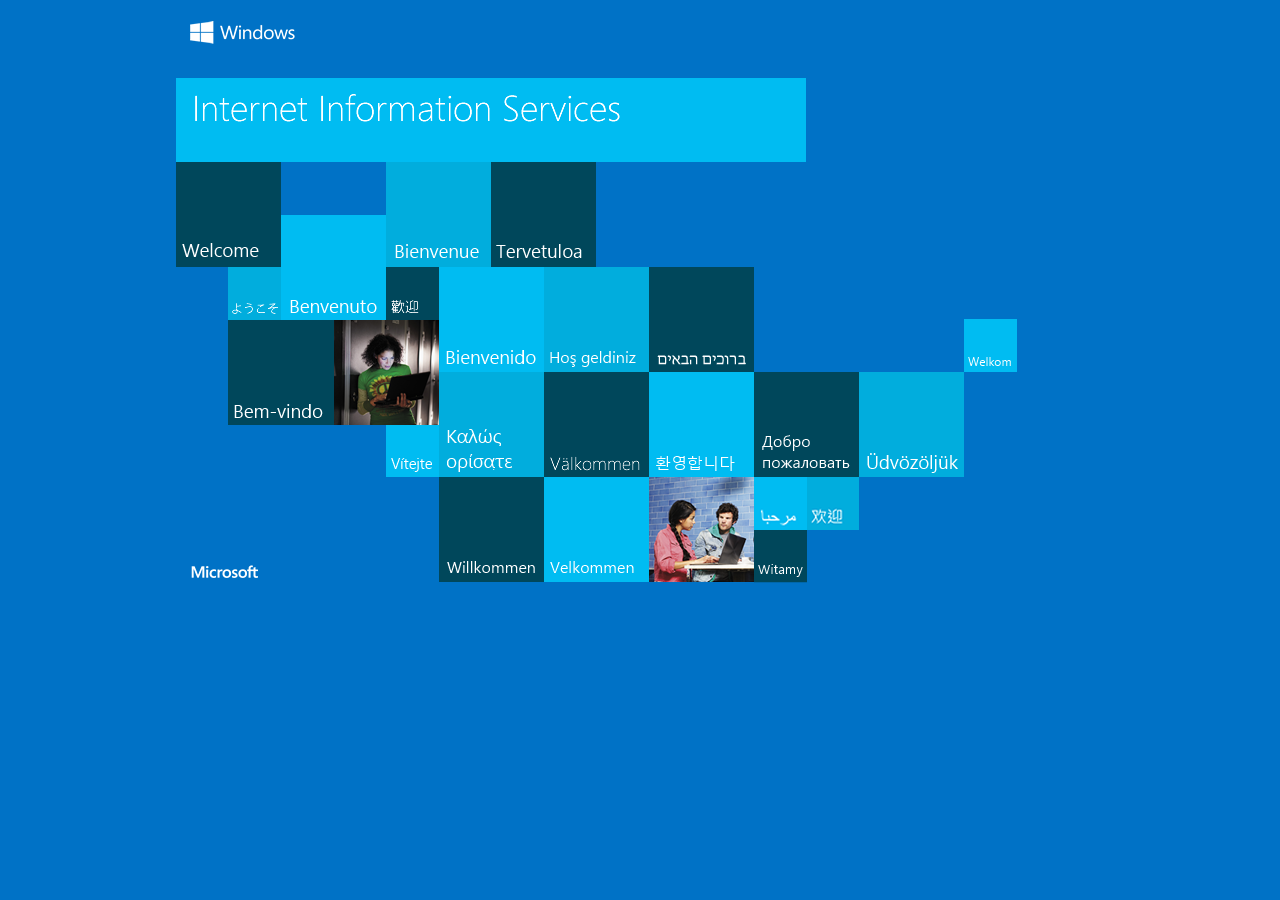
<file: bak/iisstart.htm>
<!DOCTYPE html PUBLIC "-//W3C//DTD XHTML 1.0 Strict//EN" "http://www.w3.org/TR/xhtml1/DTD/xhtml1-strict.dtd">
<html xmlns="http://www.w3.org/1999/xhtml">
<head>
<meta http-equiv="Content-Type" content="text/html; charset=iso-8859-1" />
<title>IIS Windows</title>
<style type="text/css">
<!--
body {
	color:#000000;
	background-color:#0072C6;
	margin:0;
}

#container {
	margin-left:auto;
	margin-right:auto;
	text-align:center;
	}

a img {
	border:none;
}

-->
</style>
</head>
<body>
<div id="container">
<a href="http://go.microsoft.com/fwlink/?linkid=66138&amp;clcid=0x409"><img src="iisstart.png" alt="IIS" width="960" height="600" /></a>
</div>
</body>
</html>
</file>
